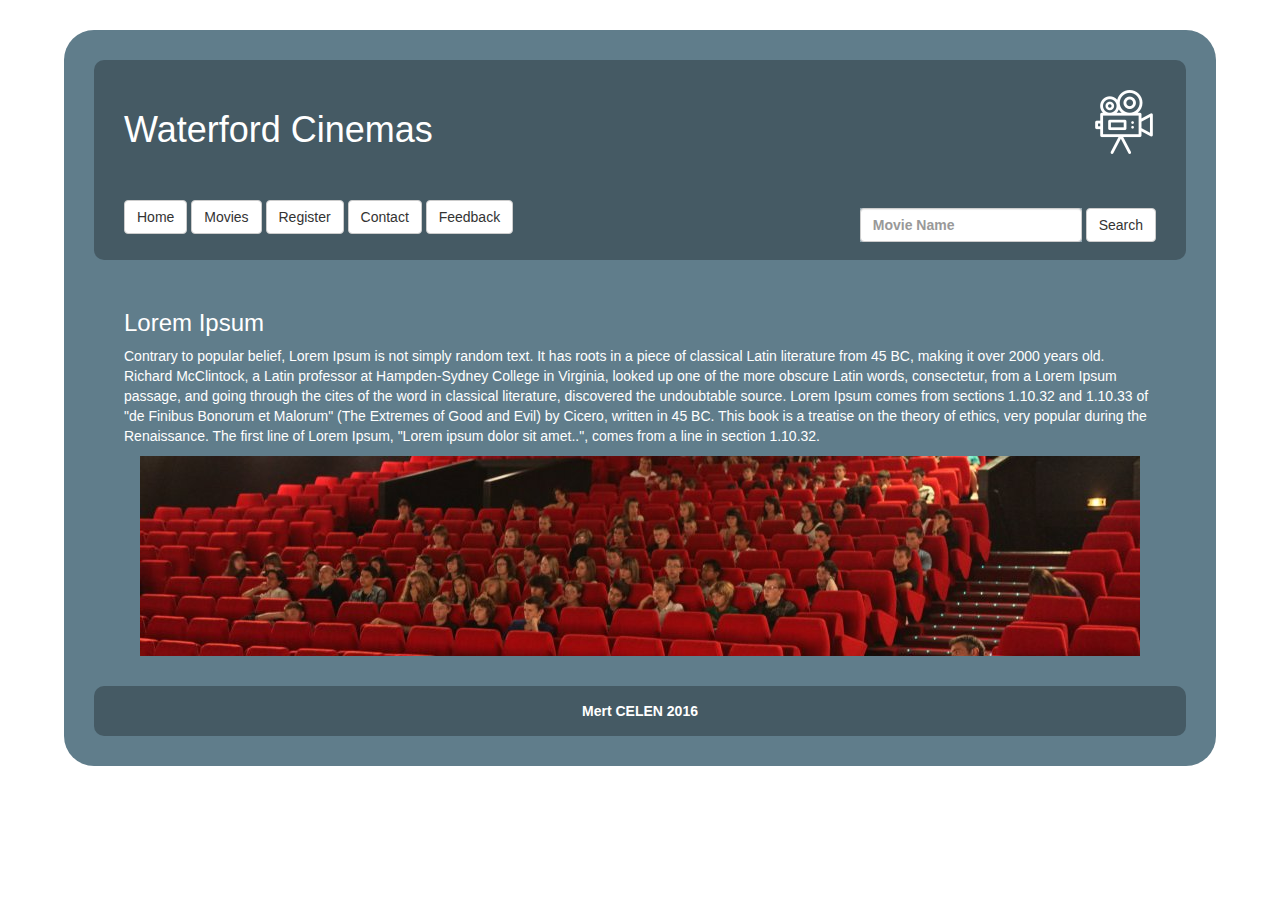
<file: index.html>
<!DOCTYPE html>
<html lang="en">

<head>
    <meta charset="utf-8">
    <meta http-equiv="X-UA-Compatible" content="IE=edge">
    <meta name="viewport" content="width=device-width, initial-scale=1">
    <!-- The above 3 meta tags *must* come first in the head; any other head content must come *after* these tags -->
    <title>Waterford Cinemas</title>
    <!-- Bootstrap -->
    <link href="css/bootstrap.min.css" rel="stylesheet">
    <link href="css/style.css" rel="stylesheet">
    <!-- jQuery (necessary for Bootstrap's JavaScript plugins) -->
    <script src="https://ajax.googleapis.com/ajax/libs/jquery/1.12.4/jquery.min.js"></script>
    <!-- Include all compiled plugins (below), or include individual files as needed -->
    <script src="js/bootstrap.min.js"></script>
</head>

<body>
    <div id="mainWrapper">
        <header>
            <ul class="nav nav-pills pull-right">
                <li><img width="64" height="64" src="img/video-camera.png" alt="Waterford Cinemas"></li>
            </ul>
            <h1 class="title">Waterford Cinemas</h1>
            <br>
            <br>
            <nav class="nav">
                <button class="btn btn-default" onclick="window.location = '/index.html'">Home</button>
                <button class="btn btn-default" onclick="window.location = '/movies.html'">Movies</button>
                <button class="btn btn-default" onclick="window.location = '/register.php'">Register</button>
                <button class="btn btn-default" onclick="window.location = '/contact.html'">Contact</button>
                <button class="btn btn-default" onclick="window.location = '/feedback.php'">Feedback</button>
                <form class="navbar-form navbar-right" action="movie.php" method="get">
                    <div class="form-group">
                        <input name="name" type="name" class="form-control" placeholder="Movie Name">
                    </div>
                    <button type="submit" class="btn btn-default">Search</button>
                </form>
            </nav>
        </header>
        <div class="content">
            <h3>Lorem Ipsum</h3>
            <p>Contrary to popular belief, Lorem Ipsum is not simply random text. It has roots in a piece of classical Latin literature from 45 BC, making it over 2000 years old. Richard McClintock, a Latin professor at Hampden-Sydney College in Virginia, looked up one of the more obscure Latin words, consectetur, from a Lorem Ipsum passage, and going through the cites of the word in classical literature, discovered the undoubtable source. Lorem Ipsum comes from sections 1.10.32 and 1.10.33 of "de Finibus Bonorum et Malorum" (The Extremes of Good and Evil) by Cicero, written in 45 BC. This book is a treatise on the theory of ethics, very popular during the Renaissance. The first line of Lorem Ipsum, "Lorem ipsum dolor sit amet..", comes from a line in section 1.10.32.</p>
            <center><img src="img/logo.jpg" alt=""></center>
        </div>

        <footer>
            Mert CELEN 2016
        </footer>
    </div>
</body>

</html>
</file>
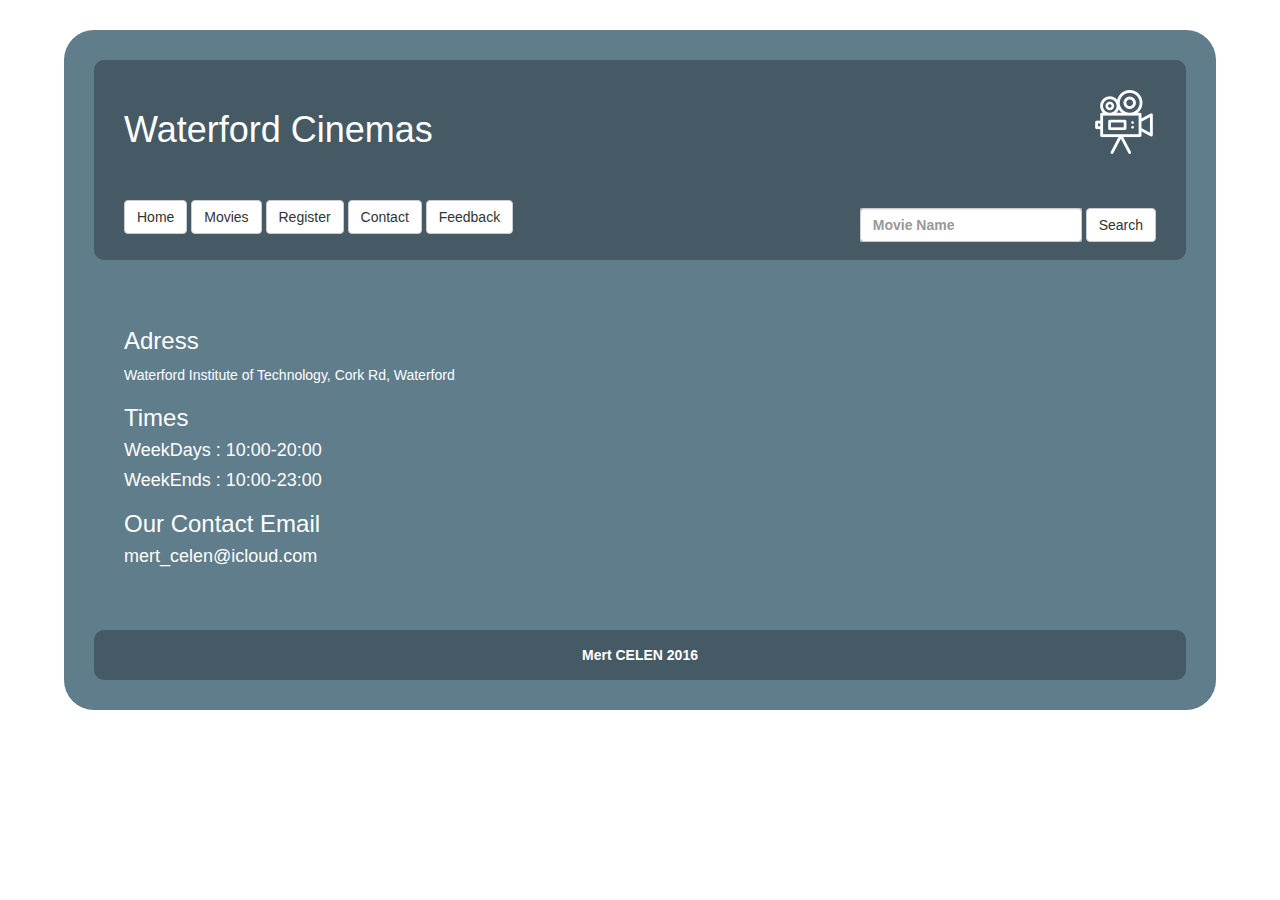
<file: contact.html>
<!DOCTYPE html>
<html lang="en">

<head>
    <meta charset="utf-8">
    <meta http-equiv="X-UA-Compatible" content="IE=edge">
    <meta name="viewport" content="width=device-width, initial-scale=1">
    <!-- The above 3 meta tags *must* come first in the head; any other head content must come *after* these tags -->
    <title>Waterford Cinemas</title>
    <!-- Bootstrap -->
    <link href="css/bootstrap.min.css" rel="stylesheet">
    <link href="css/style.css" rel="stylesheet">
    <!-- jQuery (necessary for Bootstrap's JavaScript plugins) -->
    <script src="https://ajax.googleapis.com/ajax/libs/jquery/1.12.4/jquery.min.js"></script>
    <!-- Include all compiled plugins (below), or include individual files as needed -->
    <script src="js/bootstrap.min.js"></script>
</head>

<body>
    <div id="mainWrapper">
        <header>
            <ul class="nav nav-pills pull-right">
                <li><img width="64" height="64" src="img/video-camera.png" alt="Waterford Cinemas"></li>
            </ul>
            <h1 class="title">Waterford Cinemas</h1>
            <br>
            <br>
            <nav class="nav">
                <button class="btn btn-default" onclick="window.location = '/index.html'">Home</button>
                <button class="btn btn-default" onclick="window.location = '/movies.html'">Movies</button>
                <button class="btn btn-default" onclick="window.location = '/register.php'">Register</button>
                <button class="btn btn-default" onclick="window.location = '/contact.html'">Contact</button>
                <button class="btn btn-default" onclick="window.location = '/feedback.php'">Feedback</button>
                <form class="navbar-form navbar-right" action="movie.php" method="get">
                    <div class="form-group">
                        <input name="name" type="name" class="form-control" placeholder="Movie Name">
                    </div>
                    <button type="submit" class="btn btn-default">Search</button>
                </form>
            </nav>
        </header>
        <div class="content">
            <table>
                <tr>
                    <td style="width: 400px">
                        <h3>Adress</h3>
                        <p>Waterford Institute of Technology, Cork Rd, Waterford </p>
                        <h3>Times</h3>
                        <h4>WeekDays : 10:00-20:00</h4>
                        <h4>WeekEnds : 10:00-23:00</h4>
                        <h3>Our Contact Email</h3>
                        <h4><a href="mailto:mert_celen@icloud.com">mert_celen@icloud.com</a></h4>
                    </td>
                    <td style="width: 400px">
                        <div>
                            <iframe width="100%" height="300" src="http://www.mapi.ie/create-google-map/map.php?width=100%&amp;height=300&amp;hl=en&amp;coord=52.2450767,-7.1395832&amp;q=Waterford%20Institute%20of%20Technology+(Waterford%20Cinemas)&amp;ie=UTF8&amp;t=p&amp;z=15&amp;iwloc=A&amp;output=embed" frameborder="0" scrolling="no" marginheight="0" marginwidth="0"><a href="http://www.mapsdirections.info/pl/stworz-mape-google/">Google Maps na swojej stronie internetowej</a> na <a href="http://www.mapsdirections.info/pl/">Narzędzie Planowania Trasy</a></iframe>
                        </div>
                    </td>
                </tr>
            </table>
        </div>
        <footer>
            Mert CELEN 2016
        </footer>
    </div>
</body>

</html>
</file>
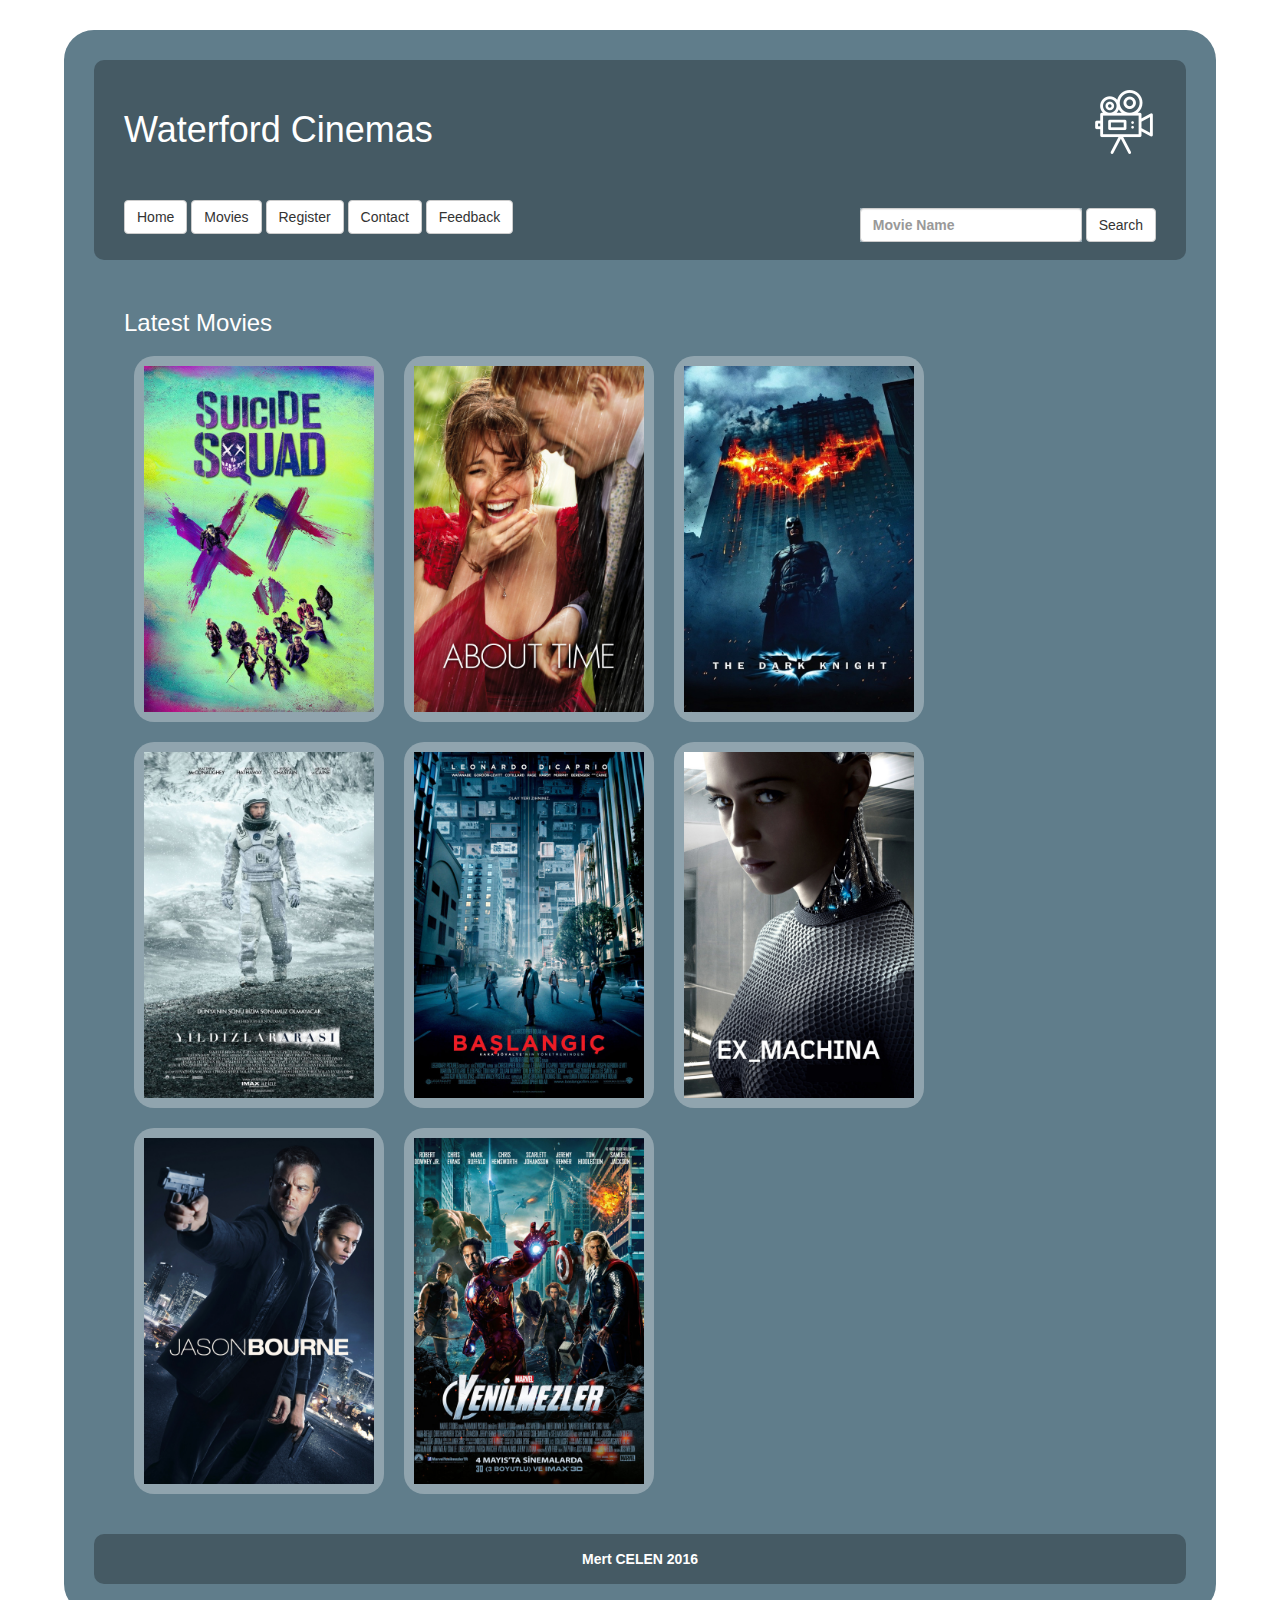
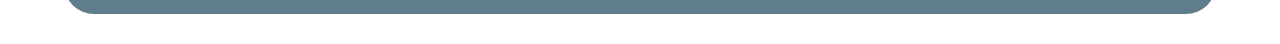
<file: movies.html>
<!DOCTYPE html>
<html lang="en">

<head>
    <meta charset="utf-8">
    <meta http-equiv="X-UA-Compatible" content="IE=edge">
    <meta name="viewport" content="width=device-width, initial-scale=1">
    <!-- The above 3 meta tags *must* come first in the head; any other head content must come *after* these tags -->
    <title>Waterford Cinemas</title>
    <!-- Bootstrap -->
    <link href="css/bootstrap.min.css" rel="stylesheet">
    <link href="css/style.css" rel="stylesheet">
    <!-- jQuery (necessary for Bootstrap's JavaScript plugins) -->
    <script src="https://ajax.googleapis.com/ajax/libs/jquery/1.12.4/jquery.min.js"></script>
    <!-- Include all compiled plugins (below), or include individual files as needed -->
    <script src="js/bootstrap.min.js"></script>
</head>

<body>
    <div id="mainWrapper">
       <header>
            <ul class="nav nav-pills pull-right">
                <li><img width="64" height="64" src="img/video-camera.png" alt="Waterford Cinemas"></li>
            </ul>
            <h1 class="title">Waterford Cinemas</h1>
            <br>
            <br>
            <nav class="nav">
                <button class="btn btn-default" onclick="window.location = '/index.html'">Home</button>
                <button class="btn btn-default" onclick="window.location = '/movies.html'">Movies</button>
                <button class="btn btn-default" onclick="window.location = '/register.php'">Register</button>
                <button class="btn btn-default" onclick="window.location = '/contact.html'">Contact</button>
                <button class="btn btn-default" onclick="window.location = '/feedback.php'">Feedback</button>
                <form class="navbar-form navbar-right" action="movie.php" method="get">
                    <div class="form-group">
                        <input name="name" type="name" class="form-control" placeholder="Movie Name">
                    </div>
                    <button type="submit" class="btn btn-default">Search</button>
                </form>
            </nav>
        </header>
        <div class="content">
            <h3>Latest Movies</h3>
            <div class="movie" onclick="window.location = '/movie.php?name=\'Suicide Squad\''"><img src="img/suicide_squad.jpg" alt=""></div>
            <div class="movie" onclick="window.location = '/movie.php?name=\'About Time\''"><img src="img/about_time.jpg" alt=""></div>
            <div class="movie" onclick="window.location = '/movie.php?name=\'Dark Knight\''"><img src="img/batman.jpg" alt=""></div>
            <div class="movie" onclick="window.location = '/movie.php?name=\'Interstellar\''"><img src="img/interstellar.jpg" alt=""></div>
            <div class="movie" onclick="window.location = '/movie.php?name=\'Inception\''"><img src="img/inception.jpg" alt=""></div>
             <div class="movie" onclick="window.location = '/movie.php?name=\'Ex Machina\''"><img src="img/ex_machina.jpg" alt=""></div>
             <div class="movie" onclick="window.location = '/movie.php?name=\'Jason Bourne\''"><img src="img/jason_bourne.jpg" alt=""></div>
             <div class="movie" onclick="window.location = '/movie.php?name=\'Avengers\''"><img src="img/avengers.jpg" alt=""></div>
        </div>
                <footer>
            Mert CELEN 2016
        </footer>
    </div>
</body>

</html>
</file>
<file: css/style.css>
#mainWrapper{
	margin: 30px;
	background-color: #607D8B;
	height: 100%;
	border-radius: 30px;
	padding: 30px;
	width: 90%;
	margin-left: auto;
	margin-right: auto;
	color: white;
}

header{
	background-color: #455A64;
	height: 200px;
	color: white;
	font-weight: bolder;
	padding: 30px;
	border-radius: 10px;
}

footer{
	height: 50px;
	line-height: 50px;
	text-align: center;
	font-weight: bolder;
	color: white;
	background-color: #455A64;
		border-radius: 10px;
}
.content{
	padding: 30px;
	display: inline-block;
}
.content .movie{
	float: left;
	background-color: #90A4AE;
	padding: 10px;
	border-radius: 20px;
	margin: 10px;
}

.movie img{
	height: 346px;
	width: 230px;
}

.peoplePicture img{
    width:230px;
    height:346px;
}

.peoplePicture{
    width: 230px;
    font-size: 15px;
    text-align: center;
    font-weight: bolder;
    margin:20px;
}

.moviePicture img{
    width: 374px;
    height: 562px;
}
.movieTitle{
    font-size:40px;
    font-weight: bolder;
}

.moviePlot{
	font-size: 20px;
	font-weight: bolder;
	padding: 30px;
}

li{
    list-style: none;
    float: left;
}

.content a{
	color: white;
	text-decoration:none;
}

.content form{
	color: black;
}

#success_message{ display: none;}

.form-group,.well{
		background-color: #90A4AE;
		border: 0px solid transparent;
}
</file>
